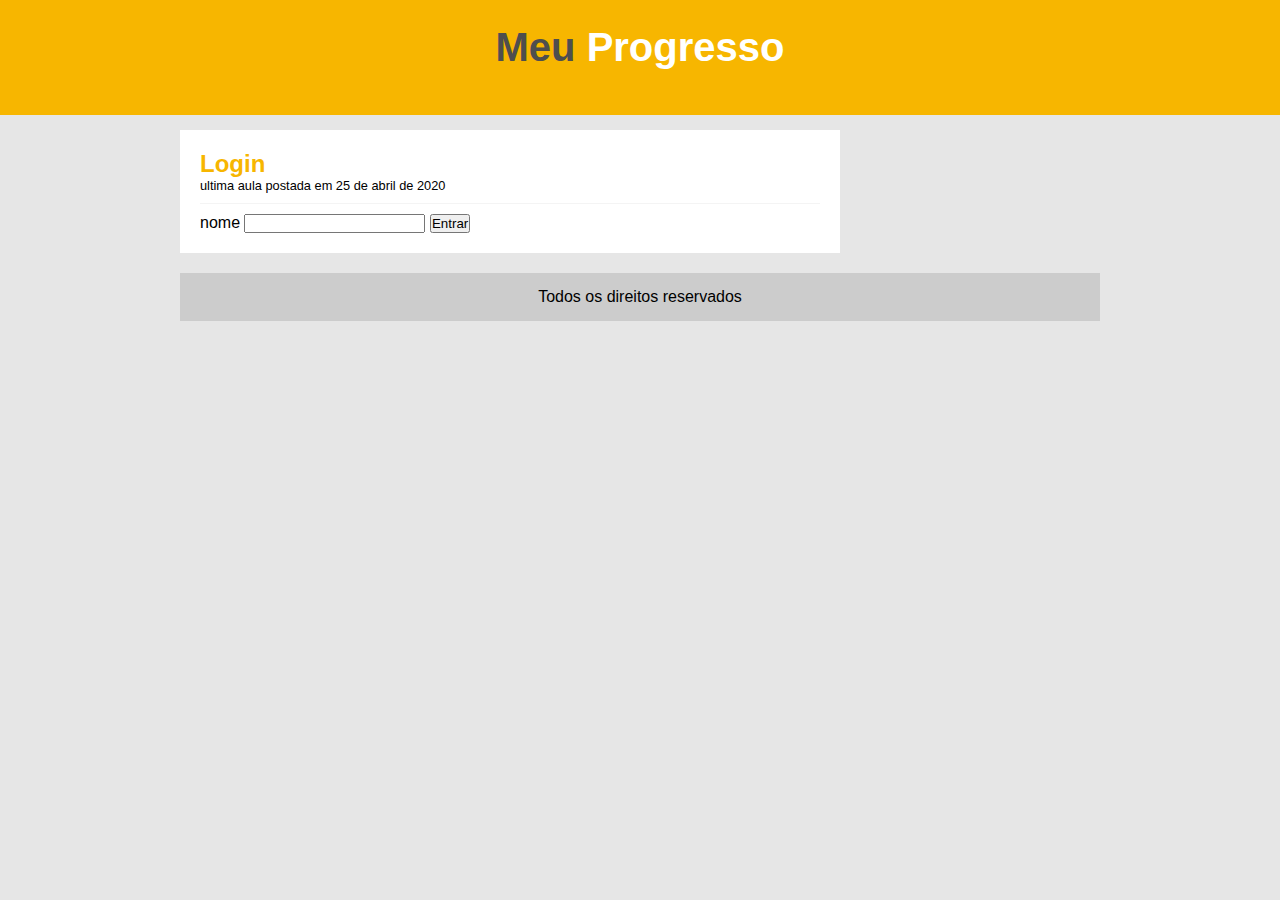
<file: index.html>
<!DOCTYPE html>
<html>
<head>
	<meta charset="utf-8">
	<link rel="stylesheet" type="text/css" href="assets/css/style.css">
	<title> Mentoria HTML</title>
</head>
<body>
	<div id="cabeçalho">

		<div id="logo">

			<h1>Meu <span class="branco">Progresso</span></h1>

		</div>


		<div id="menu">
		</div>
		





	</div>
	<div id="principal">
		<div class="area-postagens">
			<!-- Postagem -->
			<div class="postagem">
				<h2>Login</h2>
				<span class="data-postagem">ultima aula postada em 25 de abril de 2020</span>
				<form action="painel.html">
					<label>nome</label>
					<input type="text" name="">
					<button type="submit">Entrar</button>

				</form>
			</div>
			<!-- Fim da postagem -->
		</div>
		<!--fim do conteudo-->

		<!--rodapé-->
		<div id="rodapé">
			Todos os direitos reservados
		</div>
	</div>



</body>
</html>
</file>
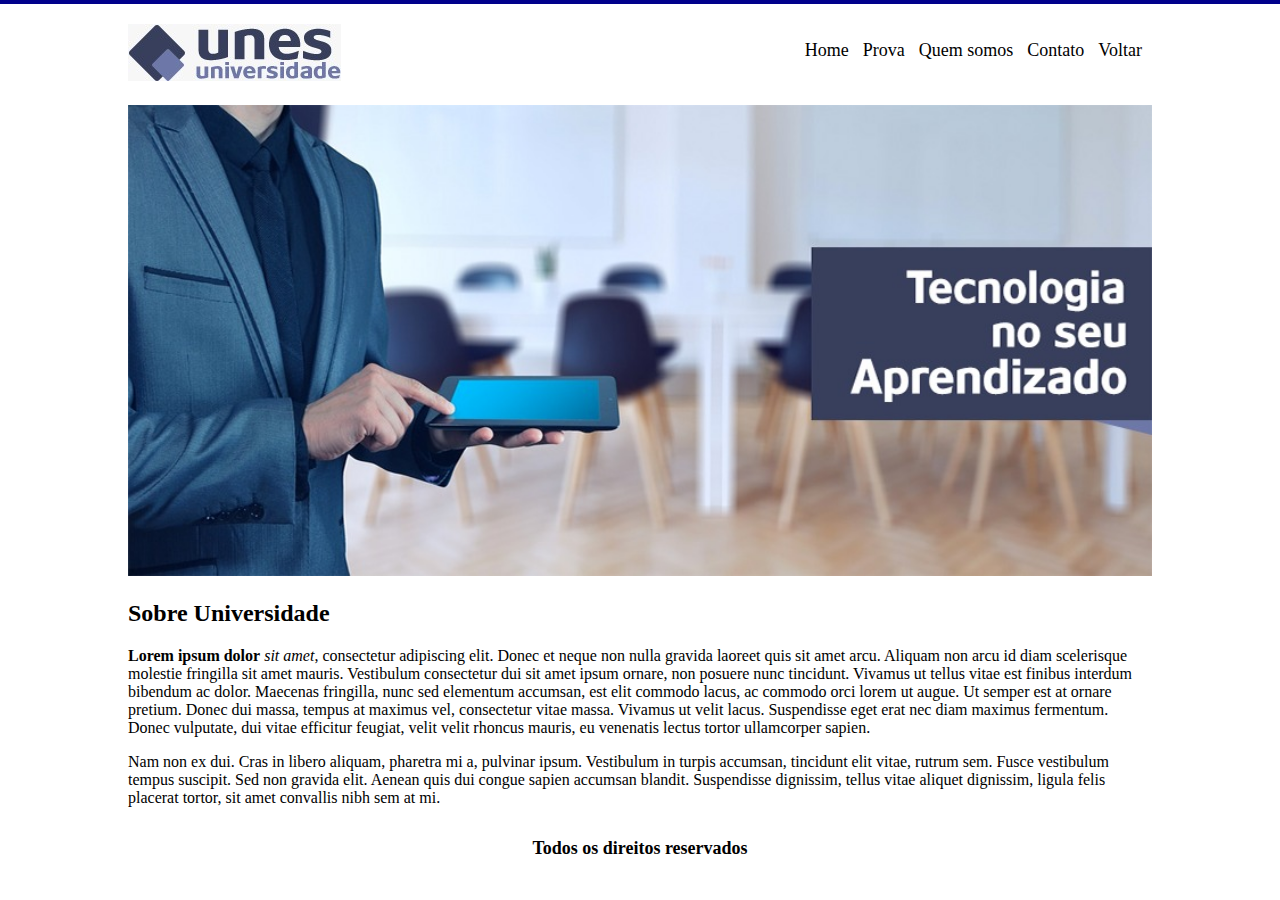
<file: Primeiro projeto/index.html>
<!DOCTYPE html>
<html>
<head>
	<title>Primeiro projeto</title>
	<link rel="stylesheet" type="text/css" href="assets/css/style.css">
	<meta charset="utf-8">
</head>
<body>

	<div class="cabeçalho">
		<img src="assets/img/logo.jpeg">

		<nav class="menu">
			<ul>
				<li><a href="index.html">Home</a></li>
				<li><a href="prova.html">Prova</a></li>
				<li><a href="quemsomos.html">Quem somos</a></li>
				<li><a href="contato.html">Contato</a></li>
				<li><a href="../painel.html">Voltar</a></li>
			</ul>
		</nav>
	</div>



	<div class="area-conteúdo">
		<img id="banner" src="assets/img/capa.jpeg">
		<h2>Sobre Universidade</h2>
		<p><b>Lorem ipsum dolor</b> <i>sit amet</i>, consectetur adipiscing elit. Donec et neque non nulla gravida laoreet quis sit amet arcu. Aliquam non arcu id diam scelerisque molestie fringilla sit amet mauris. Vestibulum consectetur dui sit amet ipsum ornare, non posuere nunc tincidunt. Vivamus ut tellus vitae est finibus interdum bibendum ac dolor. Maecenas fringilla, nunc sed elementum accumsan, est elit commodo lacus, ac commodo orci lorem ut augue. Ut semper est at ornare pretium. Donec dui massa, tempus at maximus vel, consectetur vitae massa. Vivamus ut velit lacus. Suspendisse eget erat nec diam maximus fermentum. Donec vulputate, dui vitae efficitur feugiat, velit velit rhoncus mauris, eu venenatis lectus tortor ullamcorper sapien.</p>

		<p>Nam non ex dui. Cras in libero aliquam, pharetra mi a, pulvinar ipsum. Vestibulum in turpis accumsan, tincidunt elit vitae, rutrum sem. Fusce vestibulum tempus suscipit. Sed non gravida elit. Aenean quis dui congue sapien accumsan blandit. Suspendisse dignissim, tellus vitae aliquet dignissim, ligula felis placerat tortor, sit amet convallis nibh sem at mi.</p>
	</div>

	<div class="rodapé">
		<span><b>Todos os direitos reservados</b></span>
	</div>


</body>
</html>
</file>
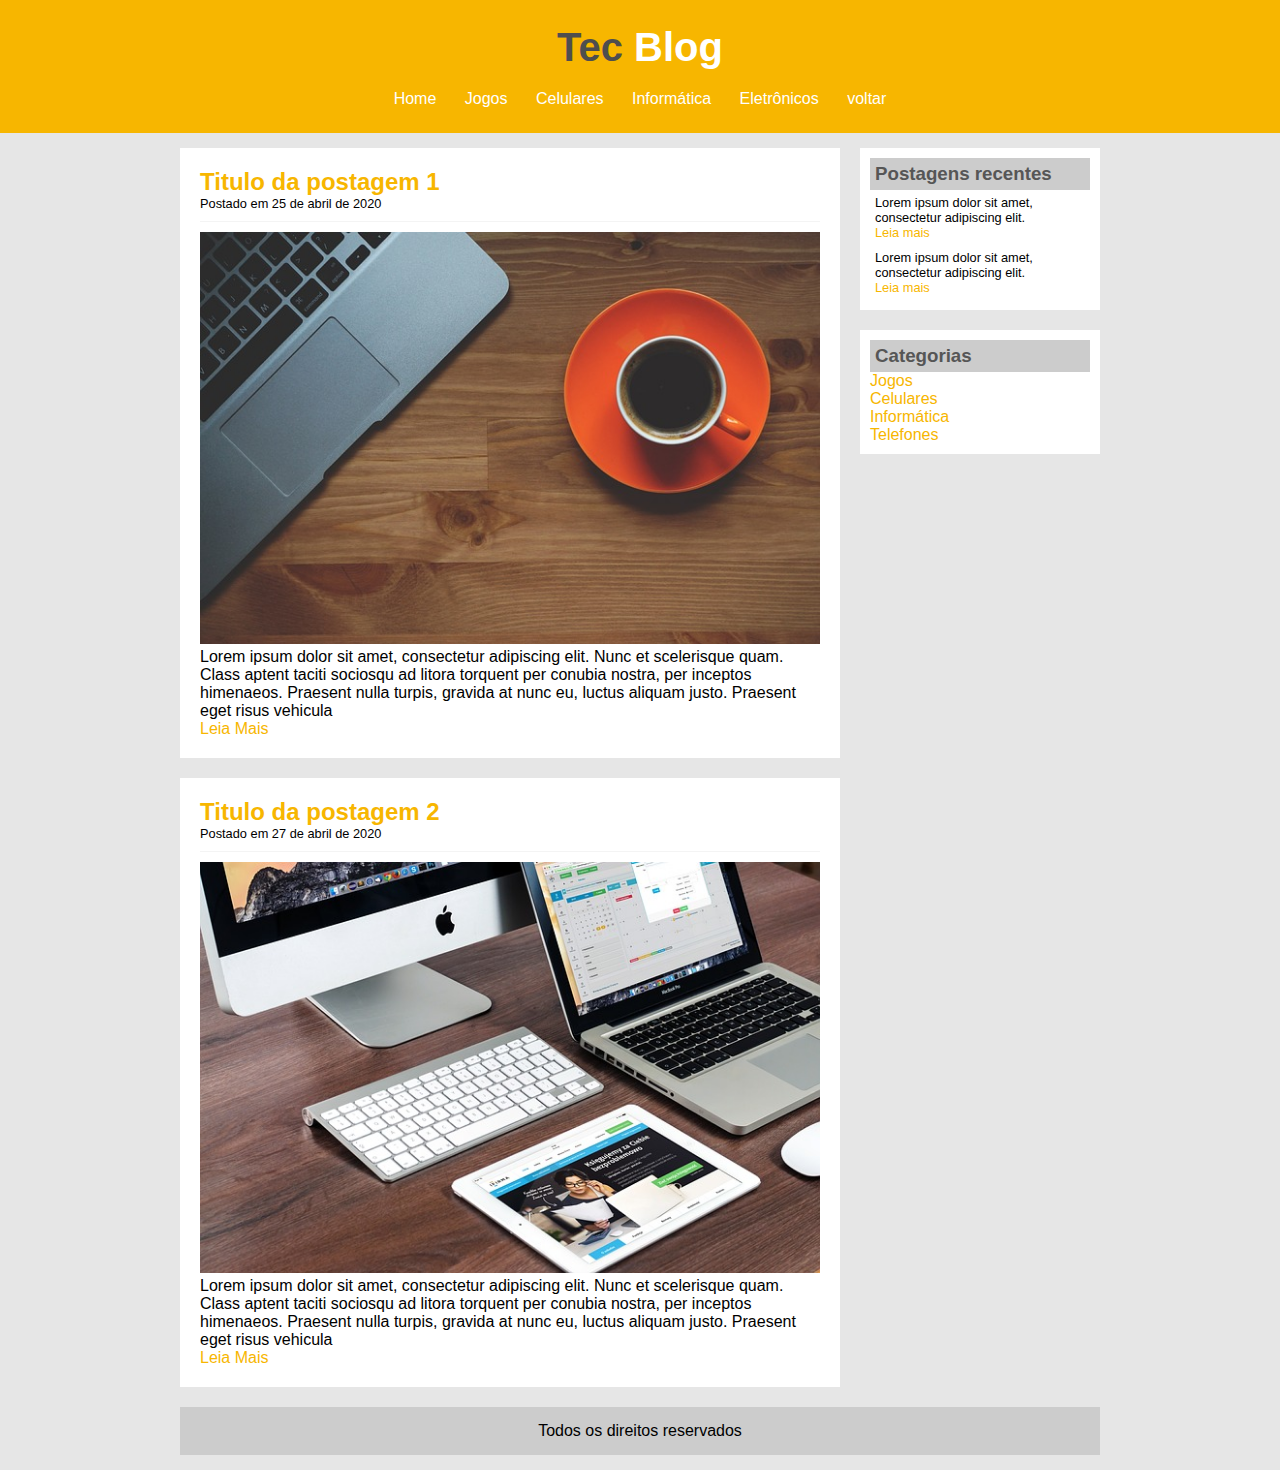
<file: Segundo projeto/index.html>
<!DOCTYPE html>
<html>
<head>
	<meta charset="utf-8">
	<link rel="stylesheet" type="text/css" href="assets/css/style.css">
	<title>Tecblog - O seu blog de tecnologia</title>
</head>
<body>
	<div id="cabeçalho">

		<div id="logo">

			<h1>Tec <span class="branco">Blog</span></h1>

		</div>


		<div id="menu">
			<a href="index.html">Home</a>
			<a href="jogos.html">Jogos</a>
			<a href="celulares.html">Celulares</a>
			<a href="informatica.html">Informática</a>
			<a href="eletronicos.html">Eletrônicos</a>
			<a href="../painel.html">voltar</a>
		</div>
		





	</div>






	<div id="principal">
		<div class="area-postagens">
			<!-- Postagem -->
			<div class="postagem">
				<h2>Titulo da postagem 1</h2>
				<span class="data-postagem">Postado em 25 de abril de 2020</span>
				<img width="620px;" src="assets/img/imagem1.jpeg">
				<p>Lorem ipsum dolor sit amet, consectetur adipiscing elit. Nunc et scelerisque quam. Class aptent taciti sociosqu ad litora torquent per conubia nostra, per inceptos himenaeos. Praesent nulla turpis, gravida at nunc eu, luctus aliquam justo. Praesent eget risus vehicula</p>
				<a href="#">Leia Mais</a>
			</div>
			<!-- Fim da postagem -->

			<!-- Postagem -->
			<div class="postagem">
				<h2>Titulo da postagem 2</h2>
				<span class="data-postagem">Postado em 27 de abril de 2020</span>
				<img width="620px;" src="assets/img/imagem2.jpeg">
				<p>Lorem ipsum dolor sit amet, consectetur adipiscing elit. Nunc et scelerisque quam. Class aptent taciti sociosqu ad litora torquent per conubia nostra, per inceptos himenaeos. Praesent nulla turpis, gravida at nunc eu, luctus aliquam justo. Praesent eget risus vehicula</p>
				<a href="#">Leia Mais</a>
			</div>
			<!-- Fim da postagem -->
		</div>



		<div class="area-lateral">

		<div class="conteudo-lateral">

			<h3>Postagens recentes</h3>
				<div class="postagem-lateral">
				<p>Lorem ipsum dolor sit amet, consectetur adipiscing elit.</p>
				<a href="#">Leia mais</a>
				</div>

				<div class="postagem-lateral">
				<p>Lorem ipsum dolor sit amet, consectetur adipiscing elit.</p>
				<a href="#">Leia mais</a>
				</div>
		</div>

		<div class="conteudo-lateral">
			<h3>Categorias</h3>

			<a href="">Jogos</a><br>
			<a href="">Celulares</a><br>
			<a href="">Informática</a><br>
			<a href="">Telefones</a><br>
		</div>


		</div>
		<!--fim do conteudo-->

		<!--rodapé-->
		<div id="rodapé">
			Todos os direitos reservados
		</div>
	</div>

</body>
</html>
</file>
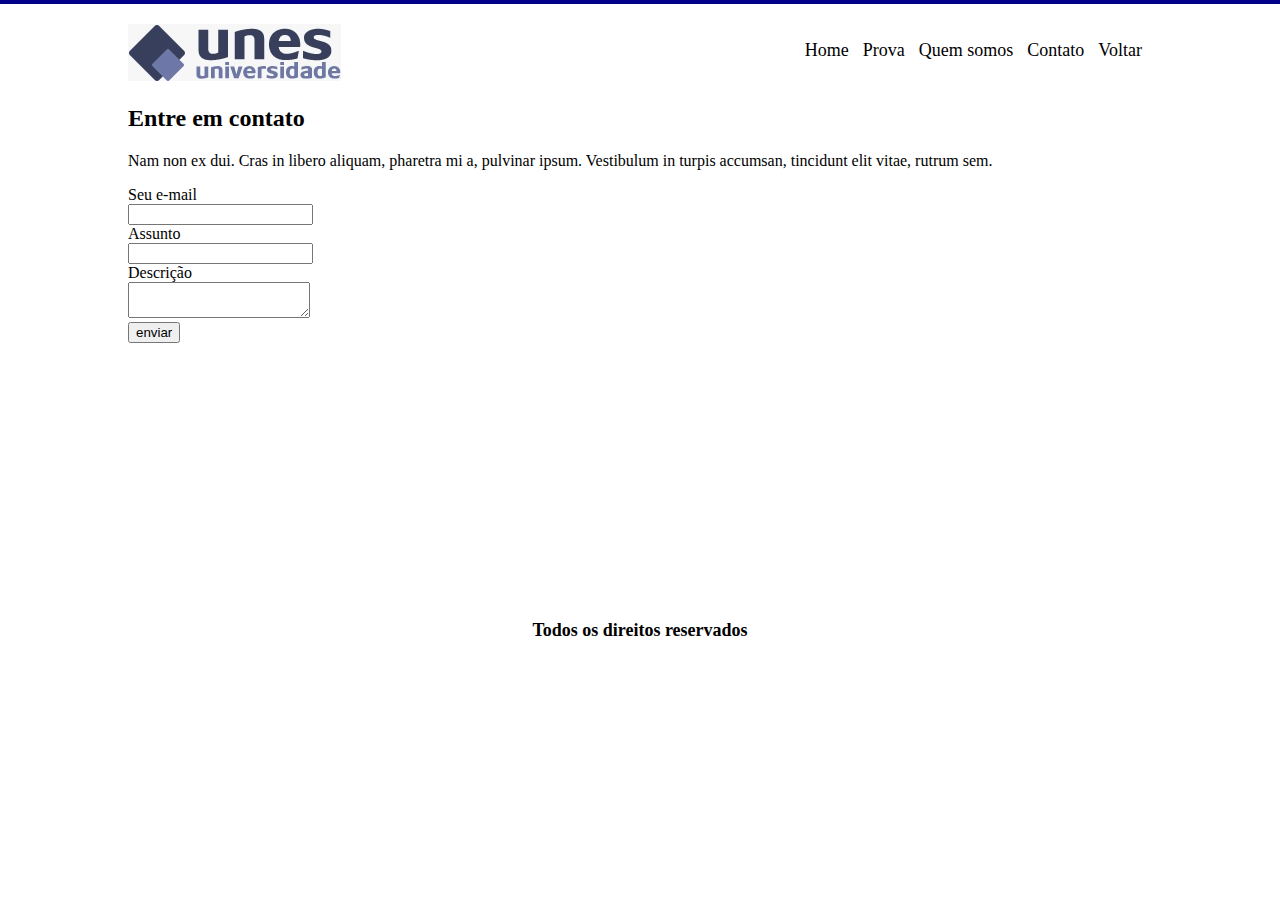
<file: Primeiro projeto/contato.html>
<!DOCTYPE html>
<html>
<head>
	<title>Primeiro projeto</title>
	<link rel="stylesheet" type="text/css" href="assets/css/style.css">
	<meta charset="utf-8">
</head>
<body>

	<div class="cabeçalho">
		<img src="assets/img/logo.jpeg">

		<nav class="menu">
			<ul>
				<li><a href="index.html">Home</a></li>
				<li><a href="prova.html">Prova</a></li>
				<li><a href="quemsomos.html">Quem somos</a></li>
				<li><a href="contato.html">Contato</a></li>
				<li><a href="../painel.html">Voltar</a></li>
			</ul>
		</nav>
	</div>



	<div class="area-conteúdo">
		<h2>Entre em contato</h2>
		<p>Nam non ex dui. Cras in libero aliquam, pharetra mi a, pulvinar ipsum. Vestibulum in turpis accumsan, tincidunt elit vitae, rutrum sem.</p>

		<form>
			<div><label>Seu e-mail</label><br>
			<input type="text" name=""></div>

			<div><label>Assunto</label><br>
			<input type="text" name=""></div>

			<div><label>Descrição</label><br>
			<textarea></textarea></div>

			<button>enviar</button>
		</form>

	</div>

	<div class="rodapé">
		<span><b>Todos os direitos reservados</b></span>
	</div>


</body>
</html>
</file>
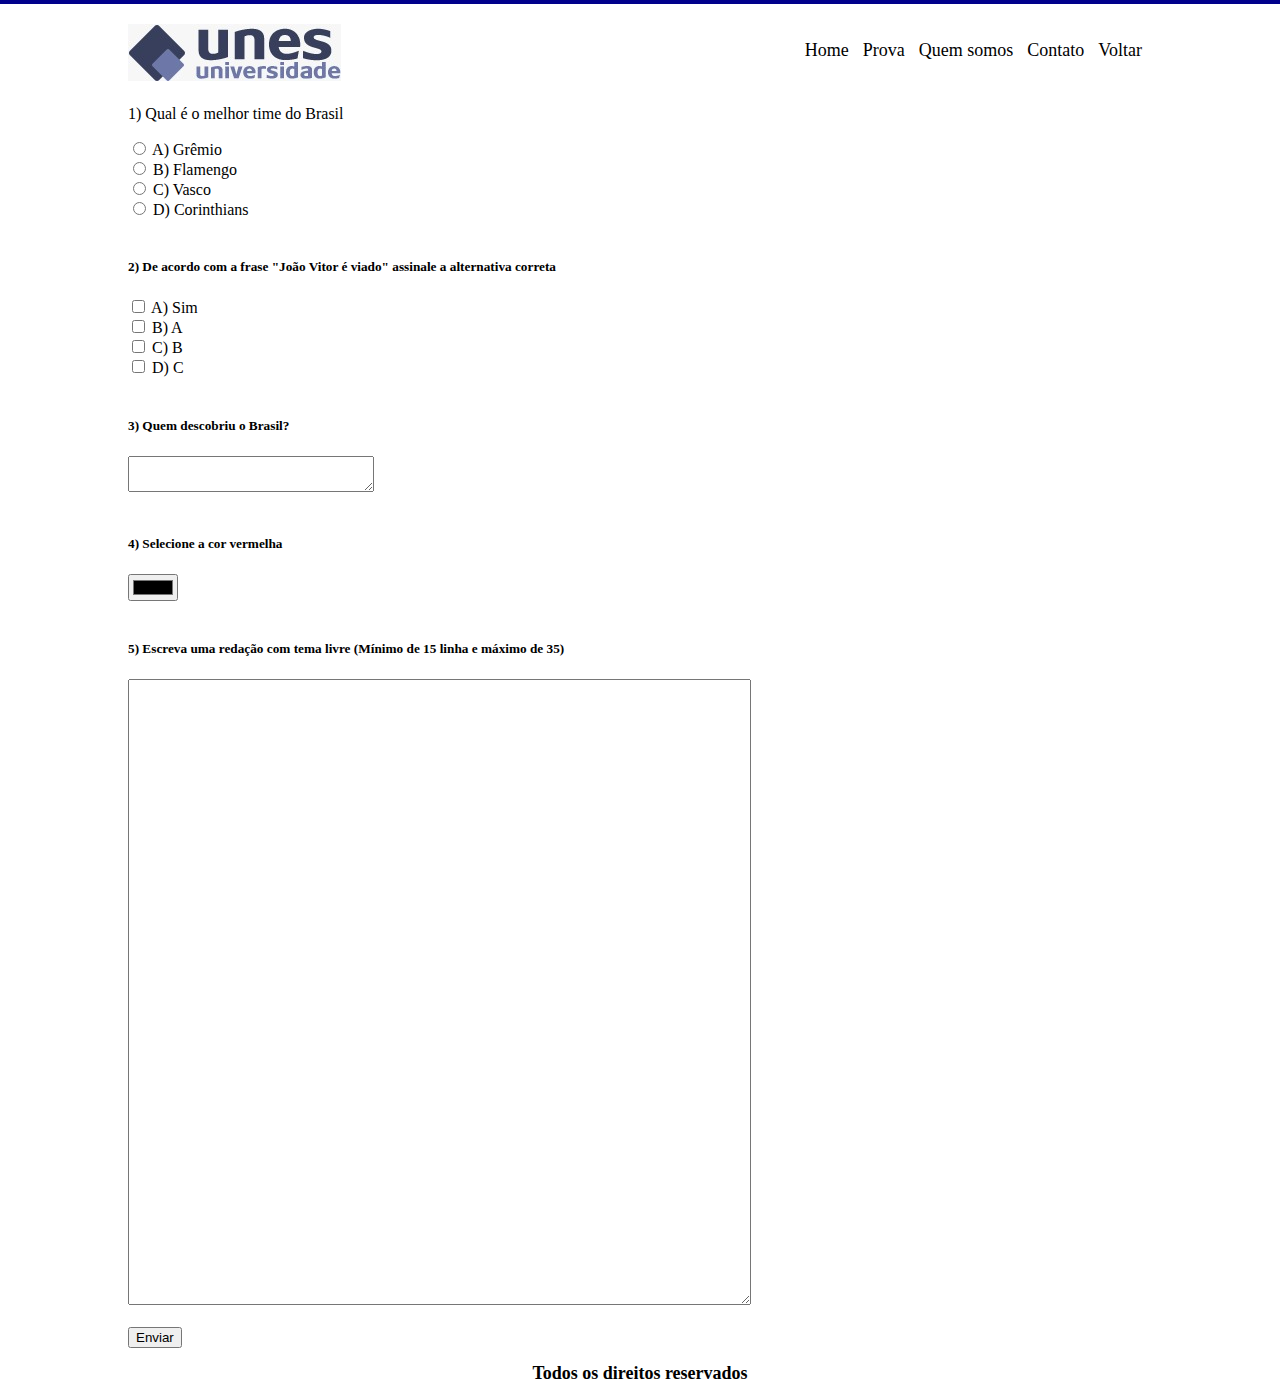
<file: Primeiro projeto/prova.html>
<!DOCTYPE html>
<html>
<head>
	<title>Primeiro projeto</title>
	<link rel="stylesheet" type="text/css" href="assets/css/style.css">
	<meta charset="utf-8">
</head>
<body>

	<div class="cabeçalho">
		<img src="assets/img/logo.jpeg">

		<nav class="menu">
			<ul>
				<li><a href="index.html">Home</a></li>
				<li><a href="prova.html">Prova</a></li>
				<li><a href="quemsomos.html">Quem somos</a></li>
				<li><a href="contato.html">Contato</a></li>
				<li><a href="../painel.html">Voltar</a></li>
			</ul>
		</nav>
	</div>



	<div class="area-conteúdo">
		<form id="prova" name ="prova" method = "post" action="">
1) Qual é o melhor time do Brasil
<p>
<label>
<input type="radio" name="questao1" value="a" /> A) Grêmio</label>
<br />
<label>
<input type="radio" name="questao1" value="b" /> B) Flamengo</label>
<br />
<label>
<input type="radio" name="questao1" value="c" /> C) Vasco</label>
<br />
<label>
<input type="radio" name="questao1" value="d" /> D) Corinthians</label>
<br />
<br />
 
<h5 class="font_1">2) De acordo com a frase "João Vitor é viado" assinale a alternativa correta</h5>
 
<label>
<input type="checkbox" name="questao21" value="a" /> A) Sim</label>
<br />
<label>
<input type="checkbox" name="questao22" value="b" /> B) A</label>
<br />
<label>
<input type="checkbox" name="questao23" value="c" /> C) B</label>
<br />
<label>
<input type="checkbox" name="questao24" value="d" /> D) C</label>
<br />
<br />
 
<h5 class="font_1">3) Quem descobriu o Brasil?</h5>
 
<textarea style="width: 240px"></textarea>
<br />
<br />

<h5 class="font_1">4) Selecione a cor vermelha</h5>
 
<input type="color" list="presetColors">
<datalist id="presetColors">
    <option>#ff0000</option>/>
    <option>#00ff00</option>
    <option>#0000ff</option>
    <option>#EE9A49</option>
    <option>#828282</option>
    <option>#FF7F00</option>
    <option>#FF34B3</option>
    <option>#00EE76</option>
    <option>#B22222</option>
    <option>#7FFFD4</option>
</datalist>

<br />
<br />

<h5 class="font_1">5) Escreva uma redação com tema livre (Mínimo de 15 linha e máximo de 35)</h5>
 
<textarea style="width: 617px; margin: 0px; height: 620px;"></textarea>
<br />
<br />
<input type="submit" name="enviar" id = "enviar" value="Enviar" />
</form>
</body>
	</div>


	<div class="rodapé">
		<span><b>Todos os direitos reservados</b></span>
	</div>


</body>
</html>
</file>
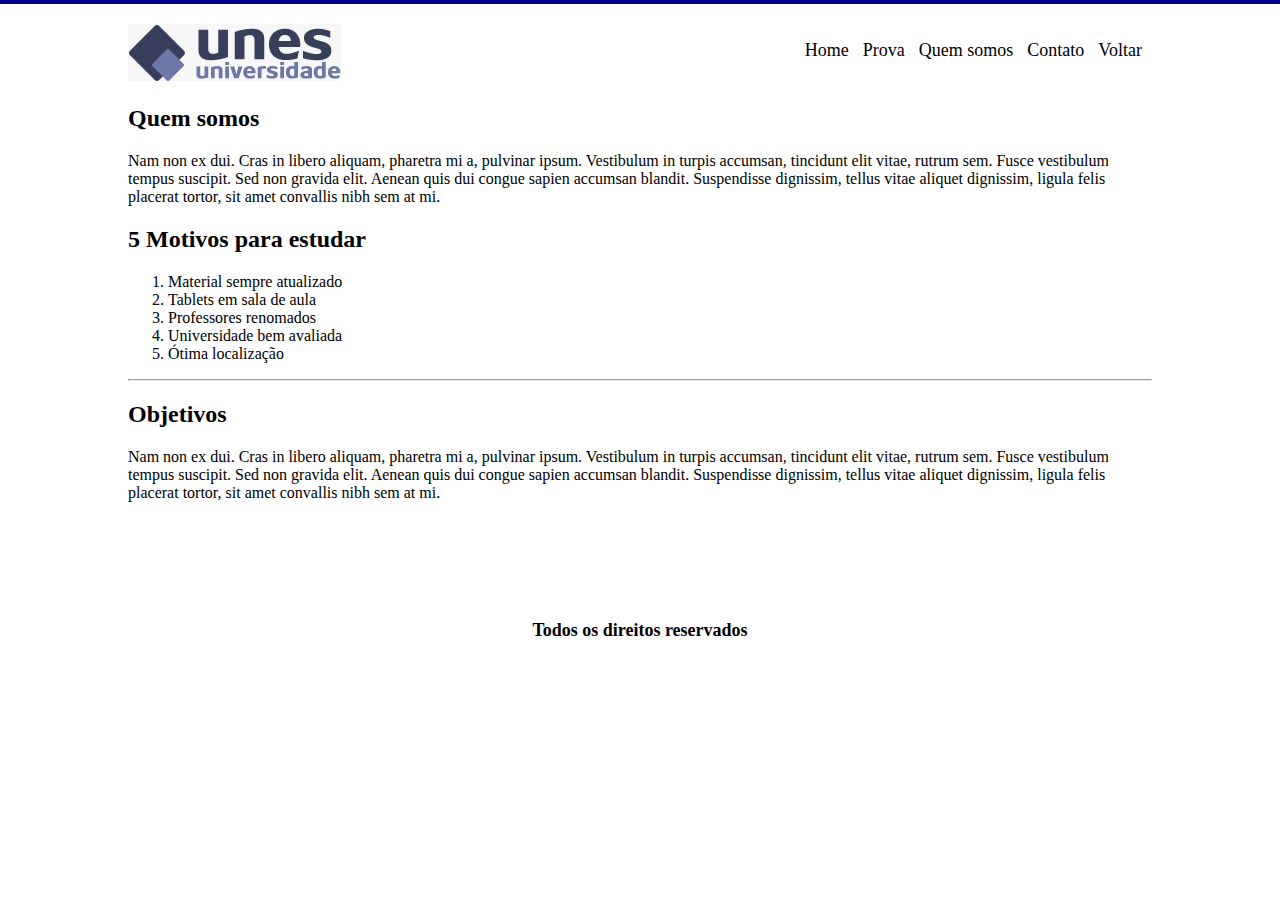
<file: Primeiro projeto/quemsomos.html>
<!DOCTYPE html>
<html>
<head>
	<title>Primeiro projeto</title>
	<link rel="stylesheet" type="text/css" href="assets/css/style.css">
	<meta charset="utf-8">
</head>
<body>

	<div class="cabeçalho">
		<img src="assets/img/logo.jpeg">

		<nav class="menu">
			<ul>
				<li><a href="index.html">Home</a></li>
				<li><a href="prova.html">Prova</a></li>
				<li><a href="quemsomos.html">Quem somos</a></li>
				<li><a href="contato.html">Contato</a></li>
				<li><a href="../painel.html">Voltar</a></li>
			</ul>
		</nav>
	</div>



	<div class="area-conteúdo">
		<h2>Quem somos</h2>

		<p>Nam non ex dui. Cras in libero aliquam, pharetra mi a, pulvinar ipsum. Vestibulum in turpis accumsan, tincidunt elit vitae, rutrum sem. Fusce vestibulum tempus suscipit. Sed non gravida elit. Aenean quis dui congue sapien accumsan blandit. Suspendisse dignissim, tellus vitae aliquet dignissim, ligula felis placerat tortor, sit amet convallis nibh sem at mi.</p>
		
		<h2>5 Motivos para estudar</h2>
		<ol>
			<li>Material sempre atualizado</li>
			<li>Tablets em sala de aula</li>
			<li>Professores renomados</li>
			<li>Universidade bem avaliada</li>
			<li>Ótima localização</li>
		</ol>

		<hr>

		<h2>Objetivos</h2>

		<p>Nam non ex dui. Cras in libero aliquam, pharetra mi a, pulvinar ipsum. Vestibulum in turpis accumsan, tincidunt elit vitae, rutrum sem. Fusce vestibulum tempus suscipit. Sed non gravida elit. Aenean quis dui congue sapien accumsan blandit. Suspendisse dignissim, tellus vitae aliquet dignissim, ligula felis placerat tortor, sit amet convallis nibh sem at mi.</p>
	</div>

	<div class="rodapé">
		<span><b>Todos os direitos reservados</b></span>
	</div>


</body>
</html>
</file>
<file: assets/css/style.css>
* {
	margin: 0;
	padding: 0;
}

body {
	font-size: 1em;
	font-family: "trebuchet MS", Helvetica, sans-serif;
	background: #e6e6e6;
}

#cabeçalho {
	background-color: #f7b600;
	padding: 15px;
	text-align: center;
}

#logo, #menu {
	padding: 10px;
}

#principal {
	width: 920px;
	margin: 0 auto;
	padding: 15px;
}

.area-postagens {
	width: 660px;
	float: left;
}

.area-lateral {
	width: 240px;
	float: right;
}

.postagem {
	padding: 20px;
	margin-bottom: 20px;
	background: white;
}

.conteudo-lateral {
	padding: 10px;
	margin-bottom: 20px;
	background: white;
}

.postagem-lateral {
	font-size: 0.8em;
	padding: 5px;
	border-bottom: 1px doted #ccc;
}

#rodapé {
	clear: both;
	text-align: center;
	padding: 15px;
	background: #ccc;

}
/* formatação do menu */
a {
	text-decoration: none;
}

a:link, a:visited {
	color: #f7b600;
}

a:hover {
	text-decoration: underline;
}

#cabeçalho a:link, #cabeçalho a:visited {
	color: #fff;
	padding: 8px 12px;
}

#cabeçalho a:hover {
	color: #f7b600;
	background: #fff;
	text-decoration: none;
}

/* formatação geral */
h1 {
	color: #4e4e4e;
	font-size: 2.5em;
}

h2 {
	color: #f7b600;
}

h3 {
	color: #565656;
	background: #ccc;
	padding: 5px;

}
.branco {
	color: white;
}

.data-postagem {
	font-size: 0.8em;
	border-bottom: 1px solid #f4f4f4;
	padding-bottom: 10px;
	margin-bottom: 10px;
	display: block;
}
</file>
<file: Primeiro projeto/assets/css/style.css>
body {
	margin: 0px;
	padding: 0px;
	border-top: 4px solid darkblue;

}

.cabeçalho {
	width: 80%;
	margin: 20px auto;
}

.menu {
	float: right;
}

ul {
	list-style: none;
}

ul li {
	display: inline;
	margin-right: 10px;
	font-size: 18px;
}

ul li a {
	text-decoration: none;
	color: black;
}

ul li a:hover {
	color: blue;
}



.area-conteúdo {
	width: 80%;
	margin: 0 auto;
	min-height: 500px
}

#banner {
	width: 100%
}

.rodapé {
	width: 80%;
	margin: 0 auto;
	text-align: center;
	padding: 15px;
	font-size: 18px;

}
</file>
<file: Segundo projeto/assets/css/style.css>
* {
	margin: 0;
	padding: 0;
}

body {
	font-size: 1em;
	font-family: "trebuchet MS", Helvetica, sans-serif;
	background: #e6e6e6;
}

#cabeçalho {
	background-color: #f7b600;
	padding: 15px;
	text-align: center;
}

#logo, #menu {
	padding: 10px;
}

#principal {
	width: 920px;
	margin: 0 auto;
	padding: 15px;
}

.area-postagens {
	width: 660px;
	float: left;
}

.area-lateral {
	width: 240px;
	float: right;
}

.postagem {
	padding: 20px;
	margin-bottom: 20px;
	background: white;
}

.conteudo-lateral {
	padding: 10px;
	margin-bottom: 20px;
	background: white;
}

.postagem-lateral {
	font-size: 0.8em;
	padding: 5px;
	border-bottom: 1px doted #ccc;
}

#rodapé {
	clear: both;
	text-align: center;
	padding: 15px;
	background: #ccc;

}
/* formatação do menu */
a {
	text-decoration: none;
}

a:link, a:visited {
	color: #f7b600;
}

a:hover {
	text-decoration: underline;
}

#cabeçalho a:link, #cabeçalho a:visited {
	color: #fff;
	padding: 8px 12px;
}

#cabeçalho a:hover {
	color: #f7b600;
	background: #fff;
	text-decoration: none;
}

/* formatação geral */
h1 {
	color: #4e4e4e;
	font-size: 2.5em;
}

h2 {
	color: #f7b600;
}

h3 {
	color: #565656;
	background: #ccc;
	padding: 5px;

}
.branco {
	color: white;
}

.data-postagem {
	font-size: 0.8em;
	border-bottom: 1px solid #f4f4f4;
	padding-bottom: 10px;
	margin-bottom: 10px;
	display: block;
}
</file>
